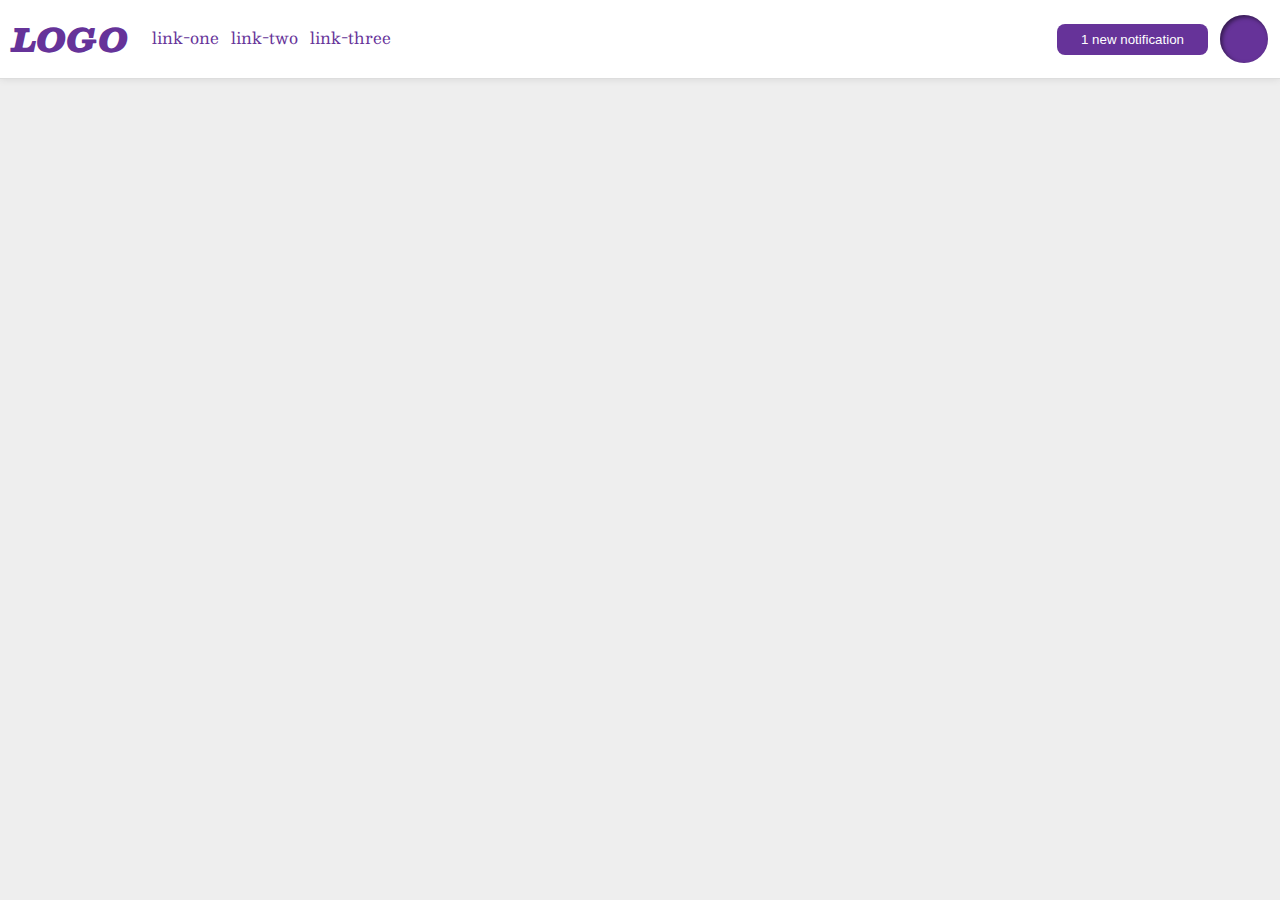
<file: flex/03-flex-header-2/index.html>
<!DOCTYPE html>
<html lang="en">

<head>
  <meta charset="UTF-8">
  <meta http-equiv="X-UA-Compatible" content="IE=edge">
  <meta name="viewport" content="width=device-width, initial-scale=1.0">
  <title>Flex Header 2</title>
  <link rel="stylesheet" href="style.css">
</head>

<body>
  <div class="header">
    <div class="left-side">
      <div class="logo">
        LOGO
      </div>
      <ul class="links">
        <li><a href="google.com">link-one</a></li>
        <li><a href="google.com">link-two</a></li>
        <li><a href="google.com">link-three</a></li>
      </ul>
    </div>
    <div class="right-side">
      <button class="notifications">
        1 new notification
      </button>
      <div class="profile-image"></div>
    </div>
  </div>
</body>

</html>
</file>
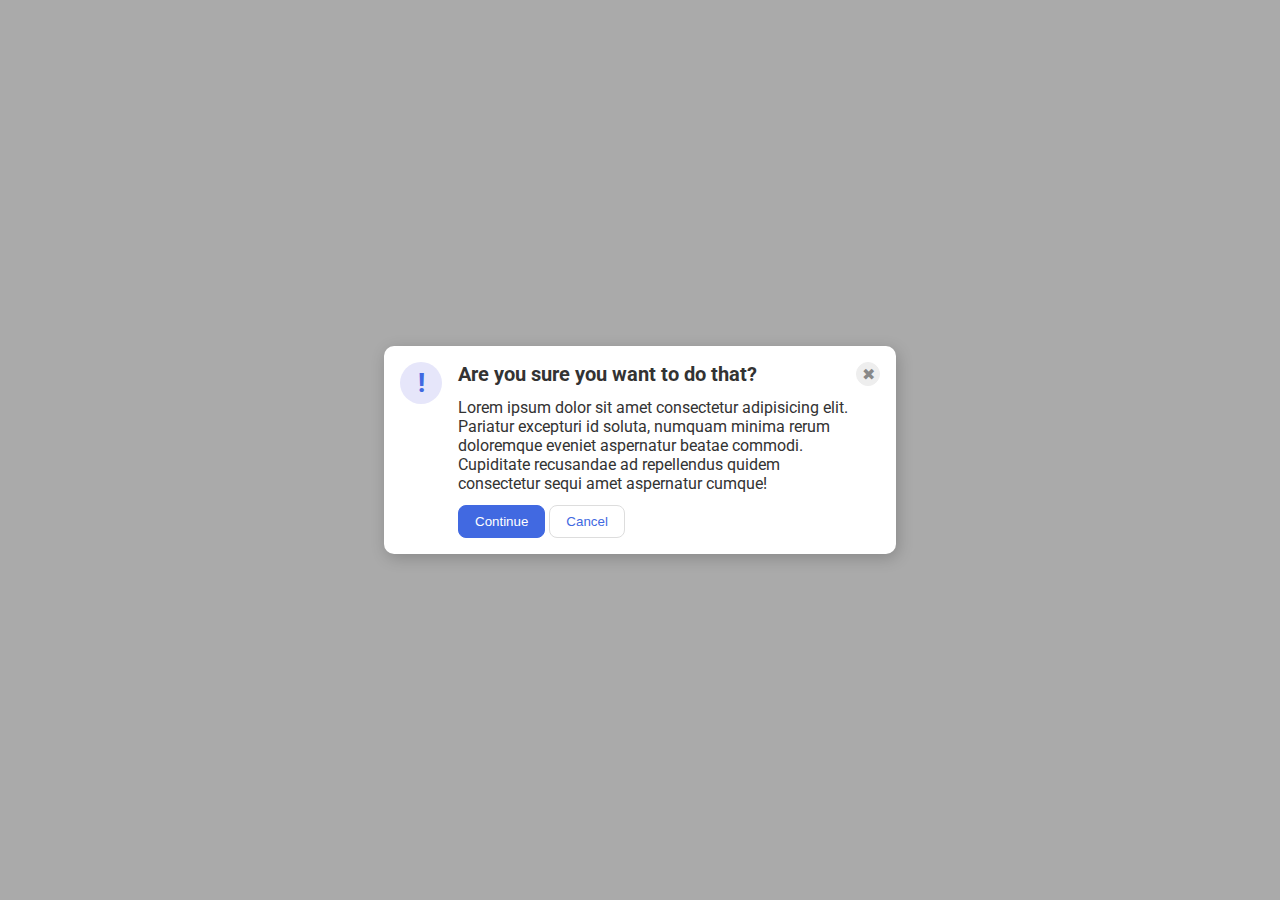
<file: flex/05-flex-modal/index.html>
<!DOCTYPE html>
<html lang="en">
  <head>
    <meta charset="UTF-8">
    <meta http-equiv="X-UA-Compatible" content="IE=edge">
    <meta name="viewport" content="width=device-width, initial-scale=1.0">
    <link rel="stylesheet" href="style.css">
    <title>Modal</title>
  </head>
  <body>
    <div class="modal">
      <div class="container">
        <div class="icon">!</div>
        <div class="center-content">
          <div class="header">Are you sure you want to do that?</div>
          <div class="text">Lorem ipsum dolor sit amet consectetur adipisicing elit. Pariatur excepturi id soluta, numquam minima rerum doloremque eveniet aspernatur beatae commodi. Cupiditate recusandae ad repellendus quidem consectetur sequi amet aspernatur cumque!</div>
          <div class="buttons">
            <button class="continue">Continue</button>
            <button class="cancel">Cancel</button>
          </div>
        </div>
        <button class="close-button">✖</button>
      </div>
    </div>
  </body>
</html>
</file>
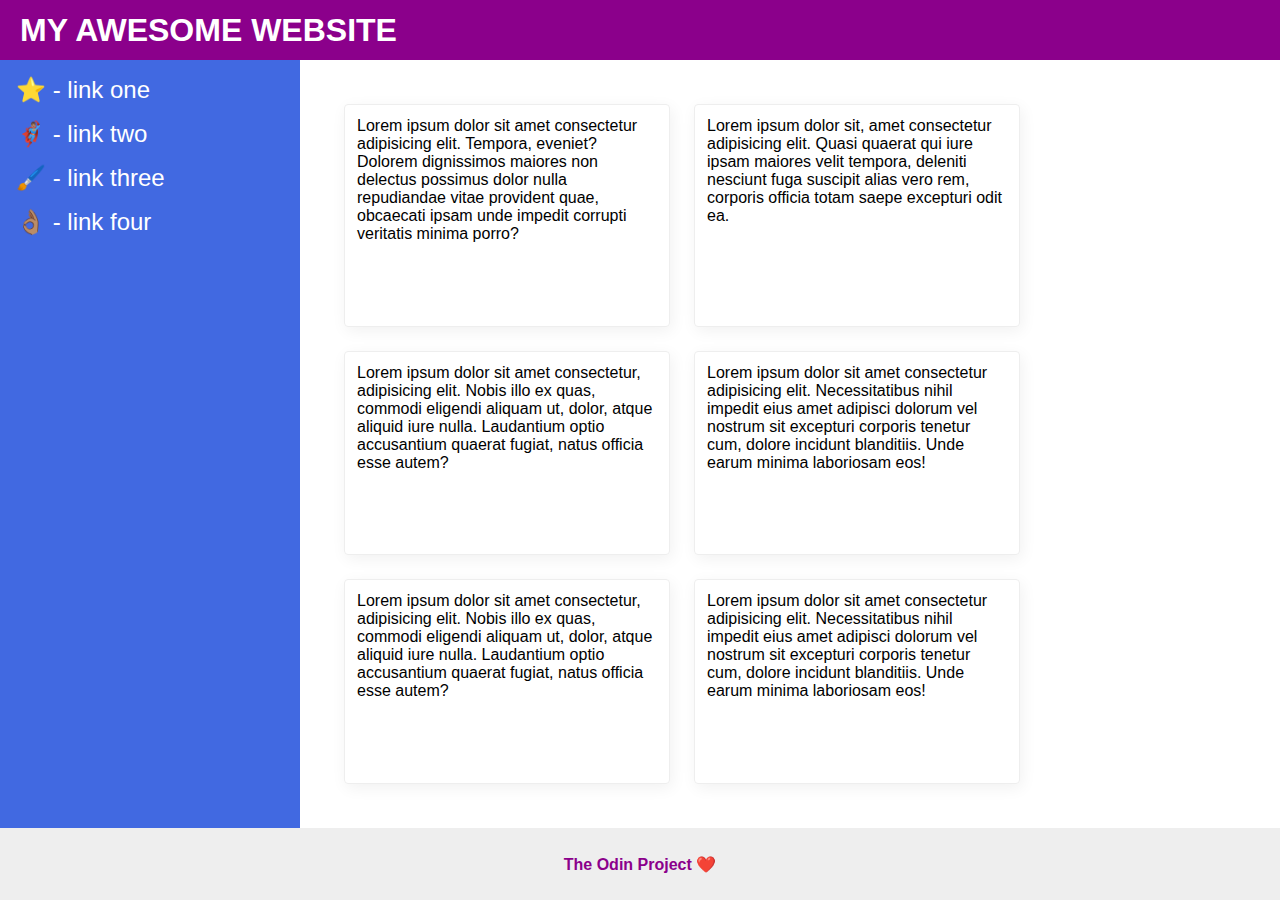
<file: flex/07-flex-layout-2/index.html>
<!DOCTYPE html>
<html lang="en">

<head>
  <meta charset="UTF-8">
  <meta http-equiv="X-UA-Compatible" content="IE=edge">
  <meta name="viewport" content="width=device-width, initial-scale=1.0">
  <title>The Holy Grail</title>
  <link rel="stylesheet" href="style.css">
</head>

<body>
  <div class="header">
    MY AWESOME WEBSITE
  </div>

  <div class="main">
    <div class="sidebar">
      <ul>
        <li><a href="#">⭐ - link one</a></li>
        <li><a href="#">🦸🏽‍♂️ - link two</a></li>
        <li><a href="#">🖌️ - link three</a></li>
        <li><a href="#">👌🏽 - link four</a></li>
      </ul>
    </div>

    <div class="cards">
      <div class="card">Lorem ipsum dolor sit amet consectetur adipisicing elit. Tempora, eveniet? Dolorem dignissimos
        maiores non delectus possimus dolor nulla repudiandae vitae provident quae, obcaecati ipsam unde impedit
        corrupti veritatis minima porro?</div>
      <div class="card">Lorem ipsum dolor sit, amet consectetur adipisicing elit. Quasi quaerat qui iure ipsam maiores
        velit tempora, deleniti nesciunt fuga suscipit alias vero rem, corporis officia totam saepe excepturi odit ea.
      </div>
      <div class="card">Lorem ipsum dolor sit amet consectetur, adipisicing elit. Nobis illo ex quas, commodi eligendi
        aliquam ut, dolor, atque aliquid iure nulla. Laudantium optio accusantium quaerat fugiat, natus officia esse
        autem?</div>
      <div class="card">Lorem ipsum dolor sit amet consectetur adipisicing elit. Necessitatibus nihil impedit eius amet
        adipisci dolorum vel nostrum sit excepturi corporis tenetur cum, dolore incidunt blanditiis. Unde earum minima
        laboriosam eos!</div>
      <div class="card">Lorem ipsum dolor sit amet consectetur, adipisicing elit. Nobis illo ex quas, commodi eligendi
        aliquam ut, dolor, atque aliquid iure nulla. Laudantium optio accusantium quaerat fugiat, natus officia esse
        autem?</div>
      <div class="card">Lorem ipsum dolor sit amet consectetur adipisicing elit. Necessitatibus nihil impedit eius amet
        adipisci dolorum vel nostrum sit excepturi corporis tenetur cum, dolore incidunt blanditiis. Unde earum minima
        laboriosam eos!</div>
    </div>
  </div>

  <div class="footer">
    The Odin Project ❤️
  </div>
</body>

</html>
</file>
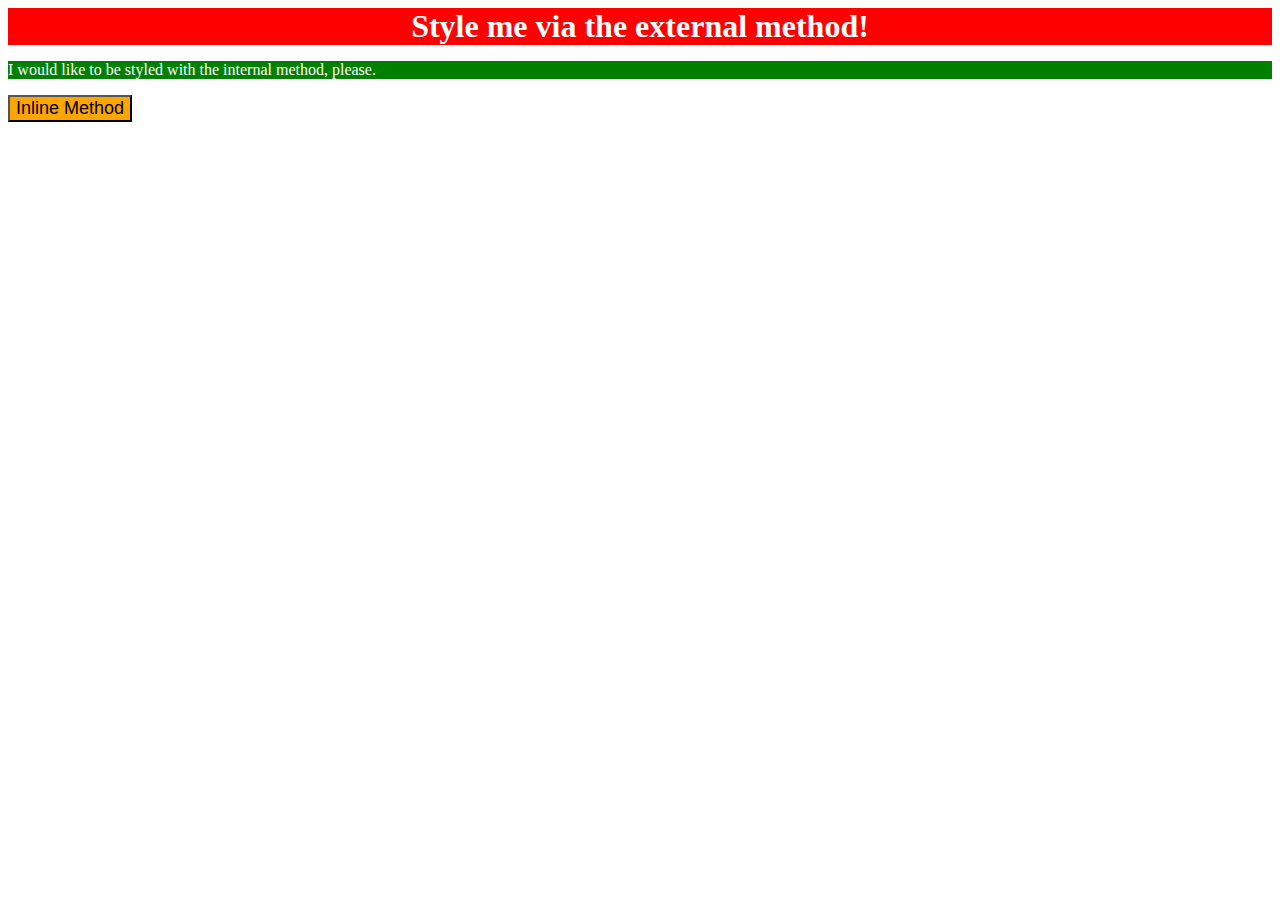
<file: foundations/01-css-methods/index.html>
<!DOCTYPE html>
<html lang="en">
  <head>
    <meta charset="UTF-8">
    <meta http-equiv="X-UA-Compatible" content="IE=edge">
    <meta name="viewport" content="width=device-width, initial-scale=1.0">
    <link rel="stylesheet" href="./myStyles.css">
    <title>Methods for Adding CSS</title>
    <style>
      p {
        background-color: green;
        color: white;
        font-size: 16px;
      }
    </style>
  </head>
  <body>
    <div>Style me via the external method!</div>
    <p>I would like to be styled with the internal method, please.</p>
    <button style="background-color: orange; font-size: 18px;">Inline Method</button>
  </body>
</html>
</file>
<file: flex/03-flex-header-2/style.css>
/* this is some magical font-importing.  
you'll learn about it later. */
@import url('https://fonts.googleapis.com/css2?family=Besley:ital,wght@0,400;1,900&display=swap');

body {
  margin: 0;
  background: #eee;
  font-family: Besley, serif;
}

.header {
  background: white;
  border-bottom: 1px solid #ddd;
  box-shadow: 0 0 8px rgba(0,0,0,.1);
  display: flex;
  justify-content: space-between;
}

.left-side, .left-side ul{
  display: flex;
  padding: 0;
  gap: 12px;
  margin: 12px;
}

.right-side {
  display: flex;
  gap: 12px;
  align-items: center;
  margin: 12px;
}

.profile-image {
  background: rebeccapurple;
  box-shadow: inset 2px 2px 4px rgba(0,0,0,.5);
  border-radius: 50%;
  width: 48px;
  height: 48px;
}

.logo {
  color: rebeccapurple;
  font-size: 32px;
  font-weight: 900;
  font-style: italic;
}

button {
  border: none;
  border-radius: 8px;
  background: rebeccapurple;
  color: white;
  padding: 8px 24px;
}

a {
  /* this removes the line under our links */
  text-decoration: none;
  color: rebeccapurple;
}

ul {
  list-style-type: none;
}
</file>
<file: flex/05-flex-modal/style.css>
@import url('https://fonts.googleapis.com/css2?family=Roboto:wght@400;700&display=swap');

html, body {
  height: 100%;
}

body {
  font-family: Roboto, sans-serif;
  margin: 0;
  background: #aaa;
  color: #333;
  /* I'll give you this one for free lol */
  display: flex;
  align-items: center;
  justify-content: center;
}

.header {
  font-weight: bold;
  font-size: 20px;
}

.modal {
  background: white;
  width: 480px;
  border-radius: 10px;
  box-shadow: 2px 4px 16px rgba(0,0,0,.2);
  padding: 16px;
}

.container{
  display: flex;
  flex: 1;
}

.center-content{
  display: flex;
  flex-direction: column;
  gap: 12px;
}

.center-content button{
  display: inline;
}

.icon {
  color: royalblue;
  font-size: 26px;
  font-weight: 700;
  background: lavender;
  width: 42px;
  height: 42px;
  border-radius: 50%;
  display: flex;
  align-items: center;
  justify-content: center;
  min-width: 42px;
  margin-right: 16px;
  font-weight: 800;
}

.close-button {
  background: #eee;
  border-radius: 50%;
  color: #888;
  font-weight: 400;
  font-size: 16px;
  height: 24px;
  width: 24px;
  min-width: 24px;
  display: flex;
  align-items: center;
  justify-content: center;
  border: 1px solid #eee;
  padding: 0;
}

button {
  cursor: pointer;
  padding: 8px 16px;
  border-radius: 8px;
}

button.continue {
  background: royalblue;
  border: 1px solid royalblue;
  color: white;
}

button.cancel {
  background: white;
  border: 1px solid #ddd;
  color: royalblue;
}
</file>
<file: flex/07-flex-layout-2/style.css>
body {
  font-family: -apple-system, BlinkMacSystemFont, 'Segoe UI', Roboto, Oxygen, Ubuntu, Cantarell, 'Open Sans', 'Helvetica Neue', sans-serif;
  margin: 0;
  min-height: 100vh;
  display: flex;
  flex-direction: column;
  justify-content: space-between;
}

a {
  text-decoration: none;
  color: white;
  font-size: 24px;
}

li {
  list-style-type: none;
  margin-bottom: 16px;
}

ul {
  padding: 0;
  margin: 0;
}

.header {
  height: 72px;
  background: darkmagenta;
  color: white;
  height: 60px;
  font-weight: bold;
  font-size: 32px;
  padding-left: 20px;
  display: flex;
  align-items: center;
}

.main {
  display: flex;
  flex: 1;
  align-content: center;
  justify-content: center;
}

.footer {
  height: 72px;
  background: #eee;
  color: darkmagenta;
  font-weight: bold;
  display: flex;
  justify-content: center;
  align-items: center;
}

.sidebar {
  width: 300px;
  background: royalblue;
  box-sizing: border-box;
  flex-shrink: 0;
  padding: 16px;
}

.card {
  border: 1px solid #eee;
  box-shadow: 2px 4px 16px rgba(0,0,0,.06);
  border-radius: 4px;
  width: 300px;
  margin: 12px;
  padding: 12px;
}

.cards{
  display: flex;
  flex-wrap: wrap;
  padding: 32px;
}
</file>
<file: foundations/01-css-methods/myStyles.css>
div{
    background-color: red;
    color: white;
    font-size: 32px;
    font-weight: bold;
    text-align: center;
}
</file>
